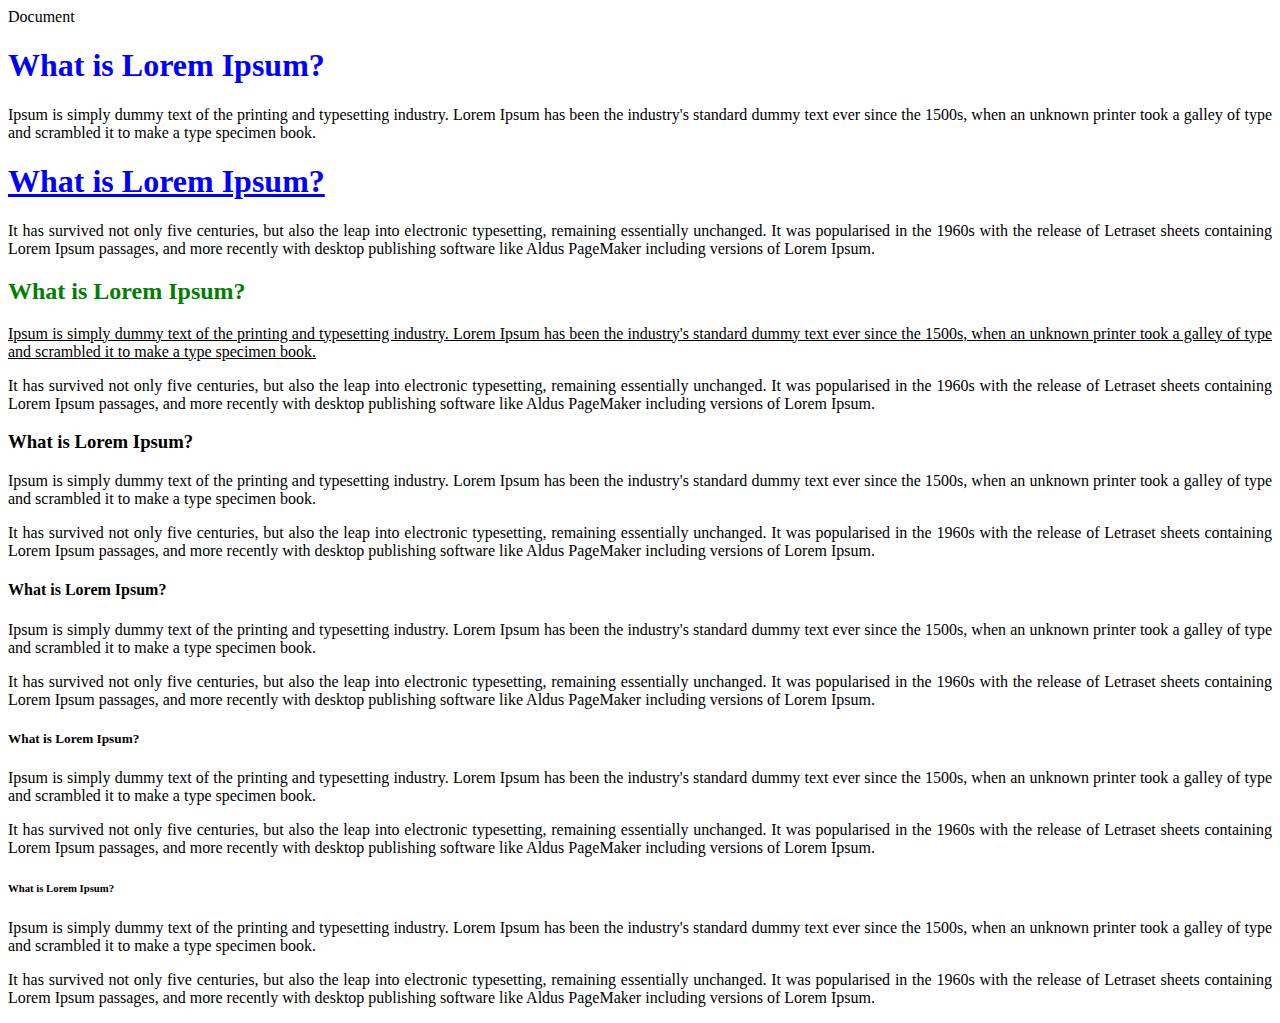
<file: Introduction to HTML & CSS/01/index.html>
<!DOCTYPE html>
<html>

<head>
    <meta charset="UTF-8">
    <meta name="viewport" content="width=device-width, initial-scale=1.0"
    <title>Document</title>
    <link rel="stylesheet" href="style.css">
</head>
<body>
    <h1>What is Lorem Ipsum?</h1>
    <p>Ipsum is simply dummy text of the printing and typesetting
        industry. Lorem Ipsum has been the industry's standard dummy text
        ever since the 1500s, when an unknown printer took a galley of type
        and scrambled it to make a type specimen book.</p>
    <h1 class="underline">What is Lorem Ipsum?</h1>
    <p>It has survived not only five centuries, but also the leap into electronic typesetting,
        remaining essentially unchanged. It was popularised in the 1960s with
        the release of Letraset sheets containing Lorem Ipsum passages, and
        more recently with desktop publishing software like Aldus PageMaker
        including versions of Lorem Ipsum.</p>
    <h2 id="title2">What is Lorem Ipsum?</h2>
    <p class="underline">Ipsum is simply dummy text of the printing and typesetting
        industry. Lorem Ipsum has been the industry's standard dummy text
        ever since the 1500s, when an unknown printer took a galley of type
        and scrambled it to make a type specimen book.</p>
    <p>It has survived not only five centuries, but also the leap into electronic typesetting,
        remaining essentially unchanged. It was popularised in the 1960s with
        the release of Letraset sheets containing Lorem Ipsum passages, and
        more recently with desktop publishing software like Aldus PageMaker
        including versions of Lorem Ipsum.</p>
    <h3>What is Lorem Ipsum?</h3>
    <p>Ipsum is simply dummy text of the printing and typesetting
        industry. Lorem Ipsum has been the industry's standard dummy text
        ever since the 1500s, when an unknown printer took a galley of type
        and scrambled it to make a type specimen book.</p>
    <p>It has survived not only five centuries, but also the leap into electronic typesetting,
        remaining essentially unchanged. It was popularised in the 1960s with
        the release of Letraset sheets containing Lorem Ipsum passages, and
        more recently with desktop publishing software like Aldus PageMaker
        including versions of Lorem Ipsum.</p>
    <h4>What is Lorem Ipsum?</h4>
    <p>Ipsum is simply dummy text of the printing and typesetting
        industry. Lorem Ipsum has been the industry's standard dummy text
        ever since the 1500s, when an unknown printer took a galley of type
        and scrambled it to make a type specimen book.</p>
    <p>It has survived not only five centuries, but also the leap into electronic typesetting,
        remaining essentially unchanged. It was popularised in the 1960s with
        the release of Letraset sheets containing Lorem Ipsum passages, and
        more recently with desktop publishing software like Aldus PageMaker
        including versions of Lorem Ipsum.</p>
    <h5>What is Lorem Ipsum?</h5>
    <p>Ipsum is simply dummy text of the printing and typesetting
        industry. Lorem Ipsum has been the industry's standard dummy text
        ever since the 1500s, when an unknown printer took a galley of type
        and scrambled it to make a type specimen book.</p>
    <p>It has survived not only five centuries, but also the leap into electronic typesetting,
        remaining essentially unchanged. It was popularised in the 1960s with
        the release of Letraset sheets containing Lorem Ipsum passages, and
        more recently with desktop publishing software like Aldus PageMaker
        including versions of Lorem Ipsum.</p>
    <h6>What is Lorem Ipsum?</h6>
    <p>Ipsum is simply dummy text of the printing and typesetting
        industry. Lorem Ipsum has been the industry's standard dummy text
        ever since the 1500s, when an unknown printer took a galley of type
        and scrambled it to make a type specimen book.</p>
    <p>It has survived not only five centuries, but also the leap into electronic typesetting,
        remaining essentially unchanged. It was popularised in the 1960s with
        the release of Letraset sheets containing Lorem Ipsum passages, and
        more recently with desktop publishing software like Aldus PageMaker
        including versions of Lorem Ipsum.</p>
</body>

</html>
</file>
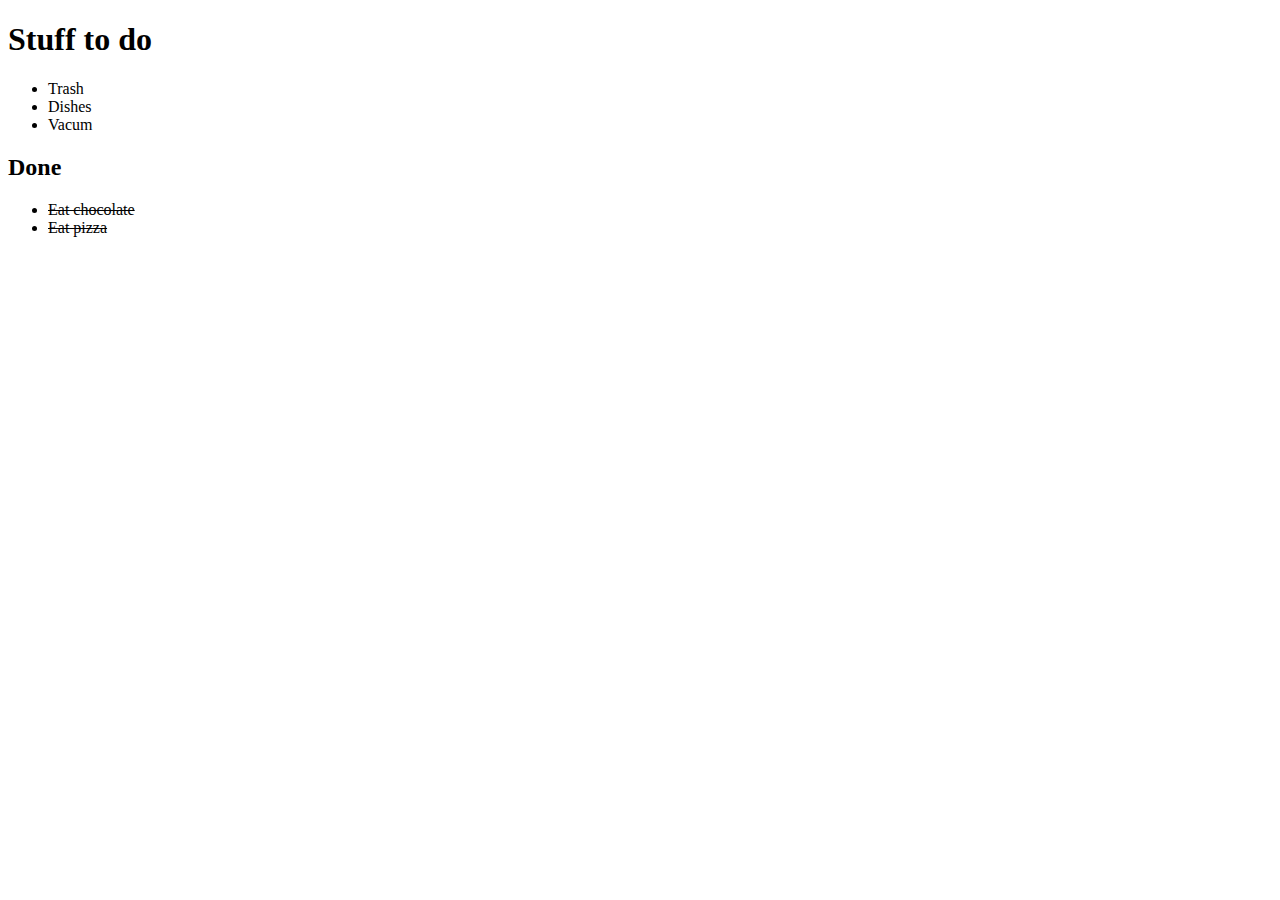
<file: Exercise Intro. HTML & CSS/02/todo-list.html>
<!DOCTYPE html>
<html lang="en">

<head>
    <meta charset="UTF-8">
    <meta name="viewport" content="width=device-width, initial-scale=1.0">
    <title>Document</title>
    <link rel="stylesheet" href="todo-list.css">
</head>

<body>
    <div>
        <h1>Stuff to do</h1>
        <ul>
            <li>Trash</li>
            <li>Dishes</li>
            <li>Vacum</li>
        </ul>

        <h2>Done</h2>
        <ul class="stroked"> 
            <li>Eat chocolate</li>
            <li>Eat pizza</li>
        </ul>
    </div>
</body>

</html>
</file>
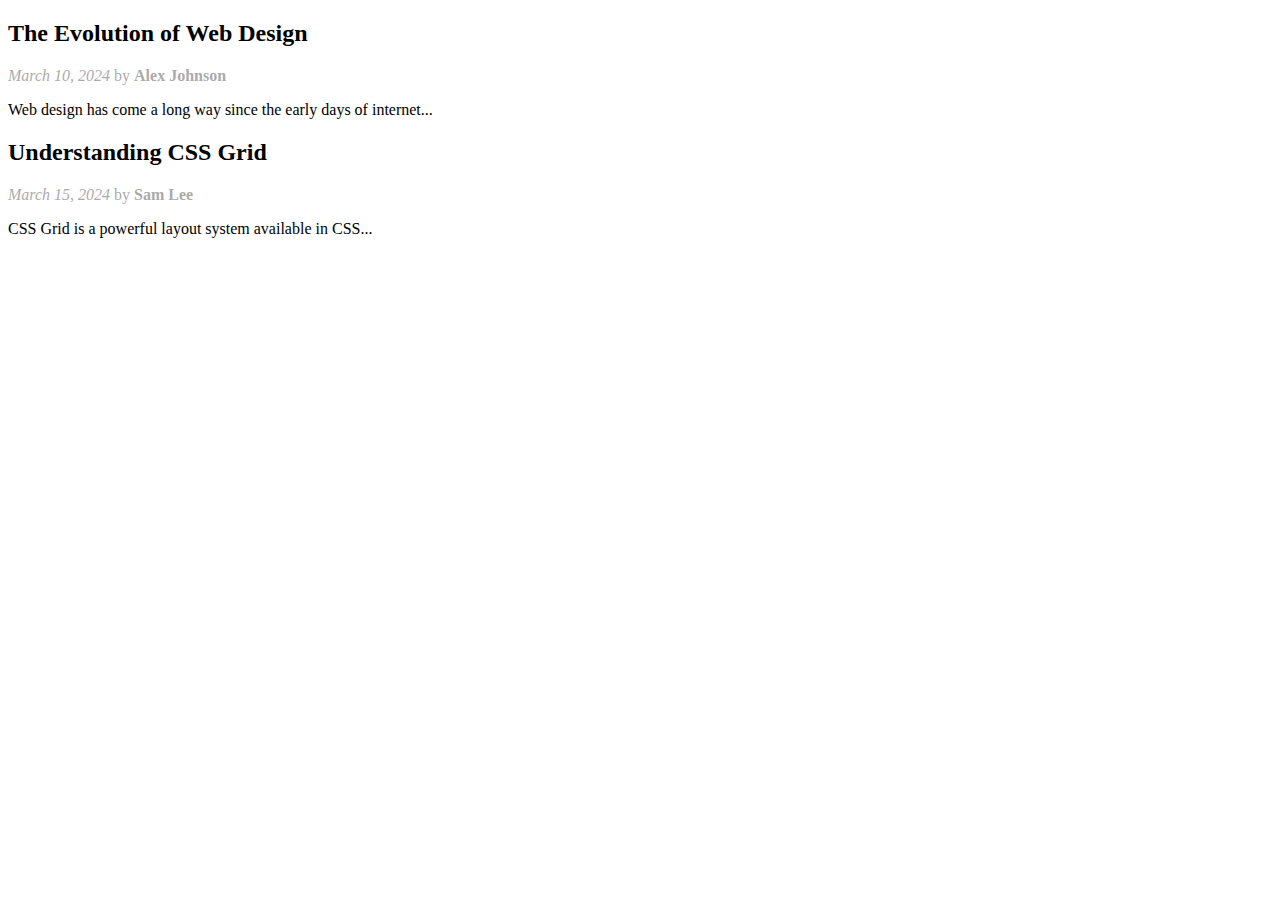
<file: Exercise Intro. HTML & CSS/04/list-of-posts.html>
<!DOCTYPE html>
<html lang="en">

<head>
    <meta charset="UTF-8">
    <meta name="viewport" content="width=device-width, initial-scale=1.0">
    <title>List of blog posts</title>
    <link rel="stylesheet" href="list-of-posts.css">
</head>

<body>
    <section class="blog-posts">
        <article>
            <header>
            <h2>The Evolution of Web Design</h2>
            <p><time datetime="2024-03-10">March 10, 2024</time> by <span class="author">Alex Johnson</span></p>
            </header>
            <p class="excerpt">Web design has come a long way since the early days of internet...</p>
        </article>

        <article>
            <header>
            <h2>Understanding CSS Grid</h2>
            <p><time datetime="2024-03-15">March 15, 2024</time> by <span class="author">Sam Lee</span></p>
            </header>
            <p class="excerpt">CSS Grid is a powerful layout system available in CSS...</p>
        </article>
    </section>
</body>

</html>
</file>
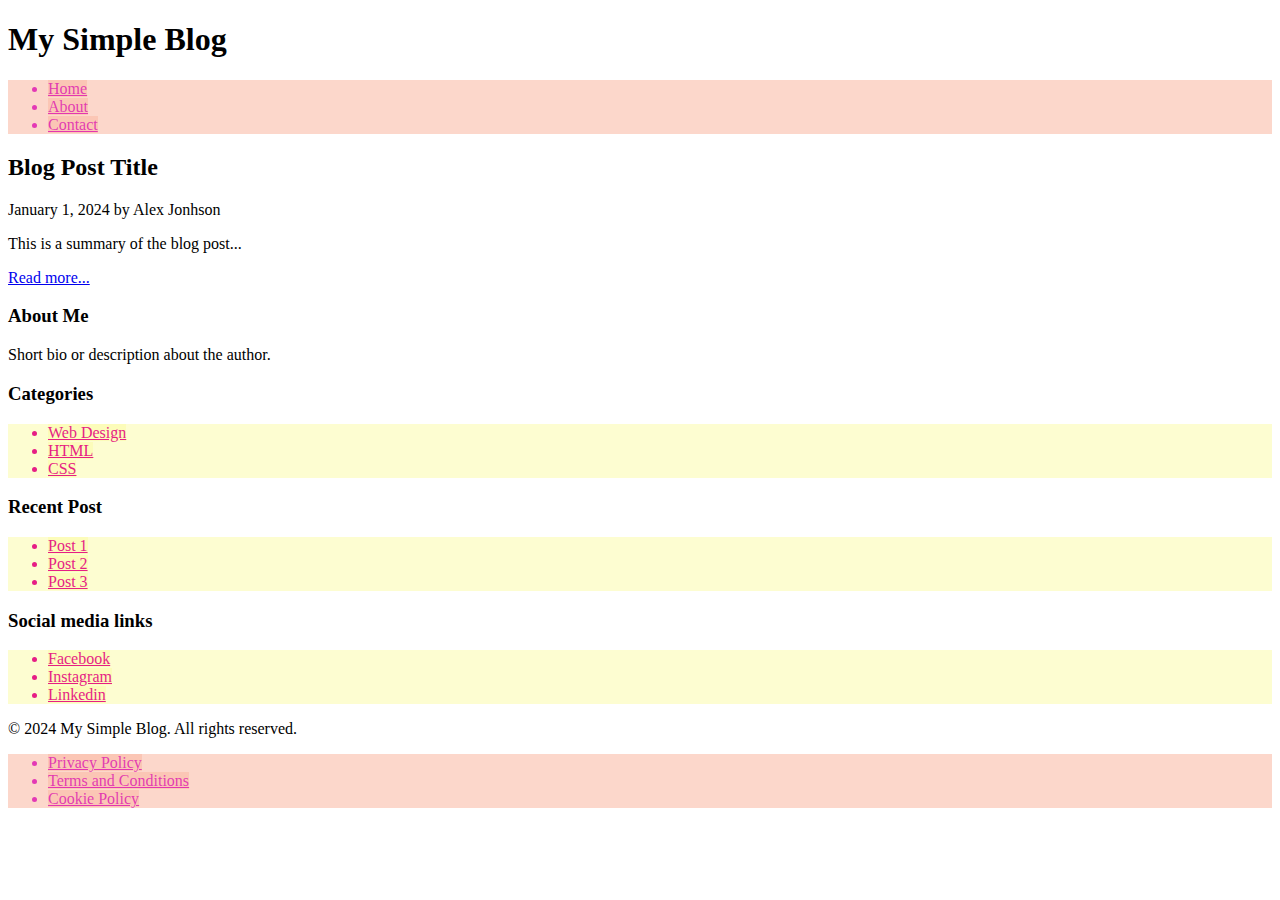
<file: Exercise Intro. HTML & CSS/06/blog-layout.html>
<!DOCTYPE html>
<html lang="en">

<head>
    <meta charset="UTF-8">
    <meta name="viewport" content="width=device-width, initial-scale=1.0">
    <title>Document</title>
    <link rel="stylesheet" href="blog-layout-styles.css">
</head>

<body>
    <header>
        <h1>My Simple Blog</h1>
        <nav class="nav-bar">
            <ul class="nav-links">
                <li><a href="#home">Home</a></li>
                <li><a href="#about">About</a></li>
                <li><a href="#contact">Contact</a></li>
    
            </ul>
        </nav>
        </header>
        <main>
            <article class="blog-post-title">
                <h2>Blog Post Title</h2>
                <p><time datetime="2024-01-01">January 1, 2024</time> by <span class="author">Alex Jonhson</span></p>

                <p class="excerpt">This is a summary of the blog post...</p>
                <a href="#Readmore">Read more...</a>
            </article>
        </main>
        <aside>
            <section class="widget">
                <h3>About Me</h3>
                <p>Short bio or description about the author. </p>
            </section>

            <section class="widget">
                <h3>Categories</h3>
                <nav class="navbar-sidebar">
                    <ul class="nav-links-sidebar">
                        <li><a href="#">Web Design</a></li>
                        <li><a href="#">HTML</a></li>
                        <li><a href="#">CSS</a></li>            
                    </ul>
                </nav>
            </section>

            <section class="widget"></section>
                <h3>Recent Post</h3>
                <nav class="navbar-sidebar">
                    <ul class="nav-links-sidebar">
                        <li><a href="#">Post 1</a></li>
                        <li><a href="#">Post 2</a></li>
                        <li><a href="#">Post 3</a></li>            
                    </ul>
                </nav>
            </section>

            <section class="widget"></section>
                <h3>Social media links</h3>
                <nav class="navbar-sidebar">
                    <ul class="nav-links-sidebar">
                        <li><a href="#">Facebook</a></li>
                        <li><a href="#">Instagram</a></li>
                        <li><a href="#">Linkedin</a></li>            
                    </ul>
                </nav>
            </section>
        </aside>
        <footer>
            <p>&copy; 2024 My Simple Blog. All rights reserved.</p>
            <nav class="navbar-footer">
                <ul class="nav-links-footer">
                    <li><a href="#">Privacy Policy</a></li>
                    <li><a href="#">Terms and Conditions</a></li>
                    <li><a href="#">Cookie Policy</a></li>            
                </ul>
            </nav>
        </footer>
    
</body>

</html>
</file>
<file: Introduction to HTML & CSS/01/style.css>
h1 {
    color: blue;
}
.underline {
    text-decoration: underline;
}
#title2 {
    color: green;
}
p {
    text-align: justify;
}
</file>
<file: Exercise Intro. HTML & CSS/02/todo-list.css>
.stroked {
    text-decoration: line-through;
}
</file>
<file: Exercise Intro. HTML & CSS/04/list-of-posts.css>
.blog-posts article header p {
    color: rgba(163, 161, 161, 0.913);
}

.blog-posts article header p time {
    font-style: italic;
}

span.author  {
    font-weight: bold;
}
</file>
<file: Exercise Intro. HTML & CSS/06/blog-layout-styles.css>
aside nav,
aside nav a {
    background: rgba(251, 251, 165, 0.509);
    color: rgb(230, 30, 133);
}

nav,
nav a {
    background: rgba(249, 186, 165, 0.571);
    color: rgba(220, 19, 176, 0.804);
}
</file>
